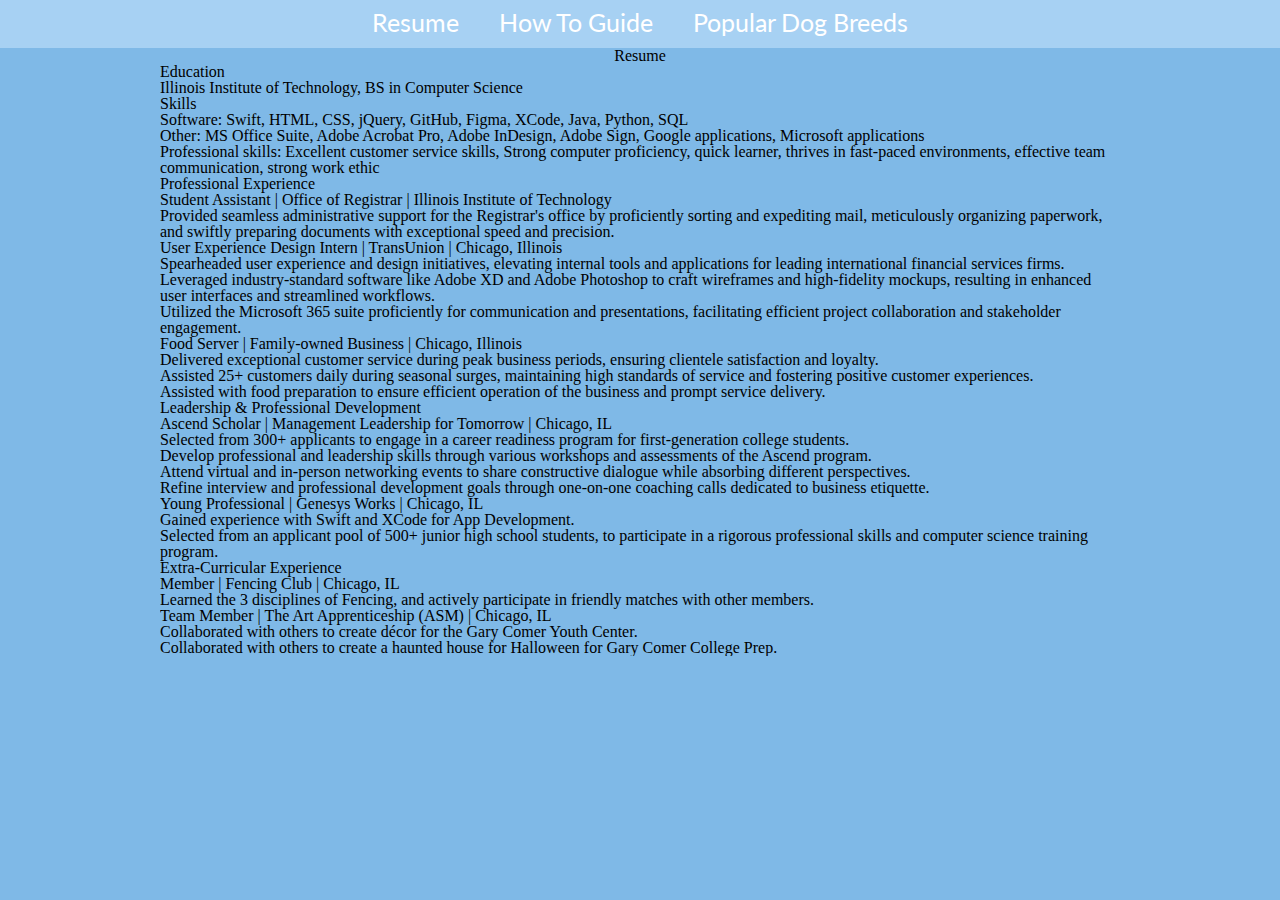
<file: index.html>
<!DOCTYPE html>
<html lang="en">
  <head>
    <meta charset="utf-8">
    <link rel="stylesheet" href="css/styles.css">
    <link rel="stylesheet" href="css/reset.css">
    <link rel="preconnect" href="https://fonts.googleapis.com">
    <link rel="preconnect" href="https://fonts.gstatic.com" crossorigin>
    <link href="https://fonts.googleapis.com/css2?family=Delius&family=Lato:ital,wght@0,100;0,300;0,400;0,700;0,900;1,100;1,300;1,400;1,700;1,900&display=swap" rel="stylesheet">
    <title>Resume</title>
  </head>
  <body>
    <nav id="main-navbar">
      <div id="navbar-container" class="container">
        <ul>
          <li><a href="index.html">Resume</a></li>
          <li><a href="howto.html">How To Guide</a></li>
          <li><a href="populardogs.html">Popular Dog Breeds</a></li>
        </ul>
      </div>
    </nav>
    <div class="container">
      <h1>Resume</h1>
      <h2>Education</h2>
      <p>Illinois Institute of Technology, BS in Computer Science</p>
      <h2>Skills</h2>
      <ul>
        <li><strong>Software:</strong> Swift, HTML, CSS, jQuery, GitHub, Figma, XCode, Java, Python, SQL</li>
        <li><strong>Other:</strong> MS Office Suite, Adobe Acrobat Pro, Adobe InDesign, Adobe Sign, Google applications, Microsoft applications</li>
        <li><strong>Professional skills:</strong> Excellent customer service skills, Strong computer proficiency, quick learner, thrives in fast-paced environments, effective team communication, strong work ethic</li>
      </ul>
      <h2>Professional Experience</h2>
      <p>Student Assistant | Office of Registrar | Illinois Institute of Technology</p>
      <ul>
        <li>Provided seamless administrative support for the Registrar's office by proficiently sorting and expediting mail, meticulously organizing paperwork, and swiftly preparing documents with exceptional speed and precision.</li>
      </ul>
      <p>User Experience Design Intern | TransUnion | Chicago, Illinois</p>
      <ul>
        <li>Spearheaded user experience and design initiatives, elevating internal tools and applications for leading international financial services firms.</li>
        <li>Leveraged industry-standard software like Adobe XD and Adobe Photoshop to craft wireframes and high-fidelity mockups, resulting in enhanced user interfaces and streamlined workflows.</li>
        <li>Utilized the Microsoft 365 suite proficiently for communication and presentations, facilitating efficient project collaboration and stakeholder engagement.</li>
      </ul>
      <p>Food Server | Family-owned Business | Chicago, Illinois</p>
      <ul>
        <li>Delivered exceptional customer service during peak business periods, ensuring clientele satisfaction and loyalty.</li>
        <li>Assisted 25+ customers daily during seasonal surges, maintaining high standards of service and fostering positive customer experiences.</li>
        <li>Assisted with food preparation to ensure efficient operation of the business and prompt service delivery.</li>
      </ul>
      <h2>Leadership & Professional Development</h2>
      <p>Ascend Scholar | Management Leadership for Tomorrow | Chicago, IL</p>
      <ul>
        <li>Selected from 300+ applicants to engage in a career readiness program for first-generation college students.</li>
        <li>Develop professional and leadership skills through various workshops and assessments of the Ascend program.</li>
        <li>Attend virtual and in-person networking events to share constructive dialogue while absorbing different perspectives.</li>
        <li>Refine interview and professional development goals through one-on-one coaching calls dedicated to business etiquette.</li>
      </ul>
      <p>Young Professional | Genesys Works | Chicago, IL</p>
      <ul>
        <li>Gained experience with Swift and XCode for App Development.</li>
        <li>Selected from an applicant pool of 500+ junior high school students, to participate in a rigorous professional skills and computer science training program.</li>
      </ul>
      <h2>Extra-Curricular Experience</h2>
      <p>Member | Fencing Club | Chicago, IL</p>
      <ul>
        <li>Learned the 3 disciplines of Fencing, and actively participate in friendly matches with other members.</li>
      </ul>
      <p>Team Member | The Art Apprenticeship (ASM) | Chicago, IL</p>
      <ul>
        <li>Collaborated with others to create décor for the Gary Comer Youth Center.</li>
        <li>Collaborated with others to create a haunted house for Halloween for Gary Comer College Prep.</li>
      </ul>
    </div>
  </body>
</html>
</file>
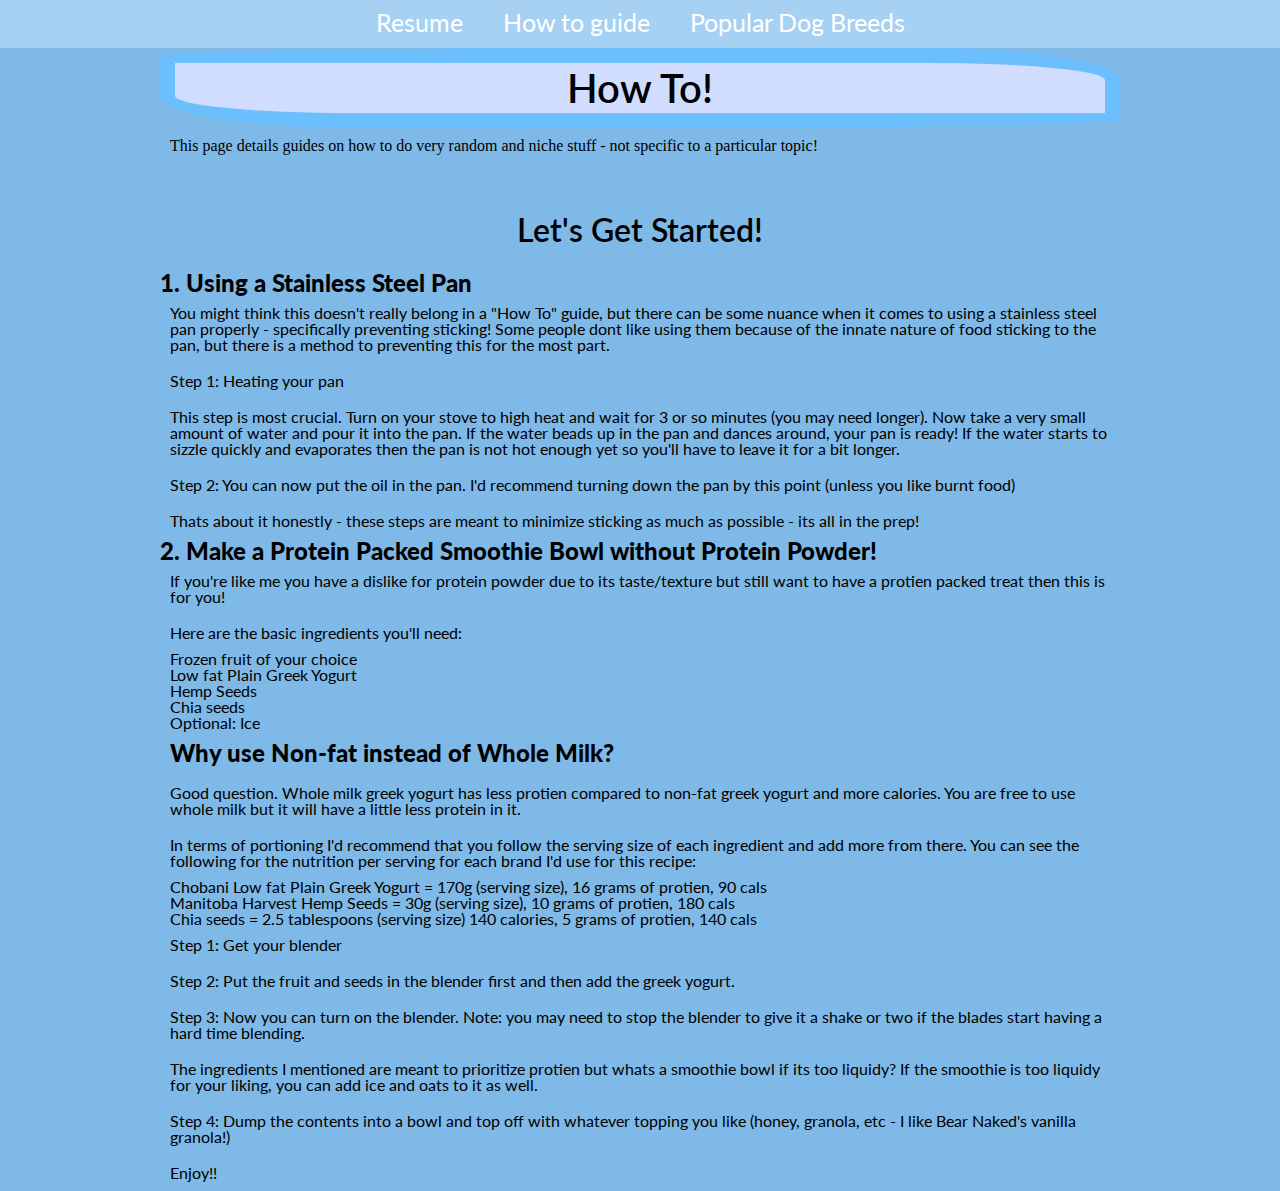
<file: howto.html>
<!DOCTYPE html>
<html lang="en">
  <head>
    <meta charset="utf-8">
    <title>HowTo</title>
    <link rel="stylesheet" href="css/styles.css">
    <link rel="stylesheet" href="css/reset.css">
    <link rel="preconnect" href="https://fonts.googleapis.com">
    <link rel="preconnect" href="https://fonts.gstatic.com" crossorigin>
    <link href="https://fonts.googleapis.com/css2?family=Delius&family=Lato:ital,wght@0,100;0,300;0,400;0,700;0,900;1,100;1,300;1,400;1,700;1,900&display=swap" rel="stylesheet">
  </head>
  <body>
    <nav id="main-navbar">
      <div id="navbar-container" class="container">
        <ul>
          <li><a href="index.html">Resume</a></li>
          <li><a href="howto.html">How to guide</a></li>
          <li><a href="populardogs.html">Popular Dog Breeds</a></li>
        </ul>
      </div>
    </nav>
    <div class="container">
      <section>
        <h1 id="HowTo">How To!</h1>
        <p>This page details guides on how to do very random and niche stuff - not specific to a particular topic!</p>
        <h2 id="lets-get-started">Let's Get Started!</h2>
      </section>
      <main>
        <section>
          <h2 id="steelpan">1. Using a Stainless Steel Pan</h2>
          <p>You might think this doesn't really belong in a "How To" guide, but there can be some nuance when it comes to using a stainless steel pan properly - specifically preventing sticking! Some people dont like using them because of the innate nature of food sticking to the pan, but there is a method to preventing this for the most part.</p>
          <p id="bold">Step 1: Heating your pan</p>
          <p>This step is most crucial. Turn on your stove to high heat and wait for 3 or so minutes (you may need longer). Now take a very small amount of water and pour it into the pan. If the water beads up in the pan and dances around, your pan is ready! If the water starts to sizzle quickly and evaporates then the pan is not hot enough yet so you'll have to leave it for a bit longer.</p>
          <p>Step 2: You can now put the oil in the pan. I'd recommend turning down the pan by this point (unless you like burnt food)</p>
          <p>Thats about it honestly - these steps are meant to minimize sticking as much as possible - its all in the prep!</p>
        </section>
        <section>
          <h2 id="smoothie">2. Make a Protein Packed Smoothie Bowl without Protein Powder!</h2>
          <p>If you're like me you have a dislike for protein powder due to its taste/texture but still want to have a protien packed treat then this is for you!</p>
          <p>Here are the basic ingredients you'll need:</p>
          <ul id="ingredient-list">
            <li>Frozen fruit of your choice</li>
            <li>Low fat Plain Greek Yogurt</li>
            <li>Hemp Seeds</li>
            <li>Chia seeds</li>
            <li>Optional: Ice</li>
          </ul>
          <p id="empathis">Why use Non-fat instead of Whole Milk?</p>
          <p>Good question. Whole milk greek yogurt has less protien compared to non-fat greek yogurt and more calories. You are free to use whole milk but it will have a little less protein in it.</p>
          <p>In terms of portioning I'd recommend that you follow the serving size of each ingredient and add more from there. You can see the following for the nutrition per serving for each brand I'd use for this recipe:</p>
          <ul id="nutrition-list">
            <li>Chobani Low fat Plain Greek Yogurt = 170g (serving size), 16 grams of protien, 90 cals</li>
            <li>Manitoba Harvest Hemp Seeds = 30g (serving size), 10 grams of protien, 180 cals</li>
            <li>Chia seeds = 2.5 tablespoons (serving size) 140 calories, 5 grams of protien, 140 cals</li>
          </ul>
          <p>Step 1: Get your blender</p>
          <p>Step 2: Put the fruit and seeds in the blender first and then add the greek yogurt.</p>
          <p>Step 3: Now you can turn on the blender. Note: you may need to stop the blender to give it a shake or two if the blades start having a hard time blending.</p>
          <p>The ingredients I mentioned are meant to prioritize protien but whats a smoothie bowl if its too liquidy? If the smoothie is too liquidy for your liking, you can add ice and oats to it as well.</p>
          <p>Step 4: Dump the contents into a bowl and top off with whatever topping you like (honey, granola, etc - I like Bear Naked's vanilla granola!)</p>
          <p>Enjoy!!</p>
        </section>
      </main>
    </div>
  </body>
</html>
</file>
<file: css/styles.css>
/*nav ul {
  list-style-type: none;
  padding: 0px;
  margin: 0px;
}

nav ul li {
  float: left;
  margin: 0px 15px;
}

nav ul li a {
  text-decoration: none;
  background-color:rgb(167, 209, 243);
  padding: 10px 10px 10px 10px;
  text-align: center;
  color:black;
  border-radius: 4px;
  display: block;
}
*/

#navbar-container {
  width: 100%;
  position: relative;
  text-align: center;
}

#main-navbar ul {
  list-style-type: none;
  padding: 0px;
  margin: 0px;
  display: inline-block;
}

#main-navbar ul li {
  float: left;
}

#main-navbar {
  background-color:rgb(167, 209, 243);
}

#main-navbar ul li a {
  display: block;
  padding: 10px 20px;
  color:rgb(255, 255, 255);
  background-color:rgb(167, 209, 243);
  text-decoration: none;
  font-size: 25px;
  font-family: "Lato", sans-serif;
}

.container {
  width: 960px;
  margin: 0 auto;
  overflow: hidden;
}

h1 {
  padding-top: 62px;
  text-align: center;
  font-family: "Lato", sans-serif;
  font-weight: 600;
  font-style: normal;
  }

#HowTo {
  border-radius: 10% / 50%;
  background-color: #d1ddff;
  border-radius: 50% 20% / 10% 40%;
  padding: 5px;
  border: 15px solid rgb(106, 191, 252);
  text-align: center;
  font-family: "Lato", sans-serif;
  font-weight: 600;
  font-style: normal;
}


section h1 {
  font-size: 2.5em;
}


p {
  font-family: "Lato", sans-serif;
  font-weight: 400;
  font-style: normal;
  padding: 100px;
}

img {
  width: 150px;
  height: 150px;
}

#flex {
  display: flex;
  justify-content: center; 
  align-items: center; 
}

#lets-get-started {
  font-weight: 600;
  padding-top: 50px;
  padding-bottom: 25px;
  font-size: 2em;
  display: flex;
  justify-content: center;
  align-items: center; 
  font-family: "Lato", sans-serif;
}

#steelpan {
  font-weight: 900;
  font-size: 1.5em;
}

#smoothie {
  font-weight: 900;
  font-size: 1.5em;
}

#empathis{
  font-weight: 900;
  font-size: 1.5em;
}


#flex img {
    flex-basis: 50%; 
    padding: 50px 50px;
}

section p {
  padding: 10px;
}

#ingredient-list {
  padding-left: 10px;
}

#nutrition-list {
  padding-left: 10px;
}

main{
  font-family: "Lato", sans-serif;
}

body {
  background-color:rgb(127, 185, 231);
  font-weight: 600;
  font-style: normal;
}
</file>
